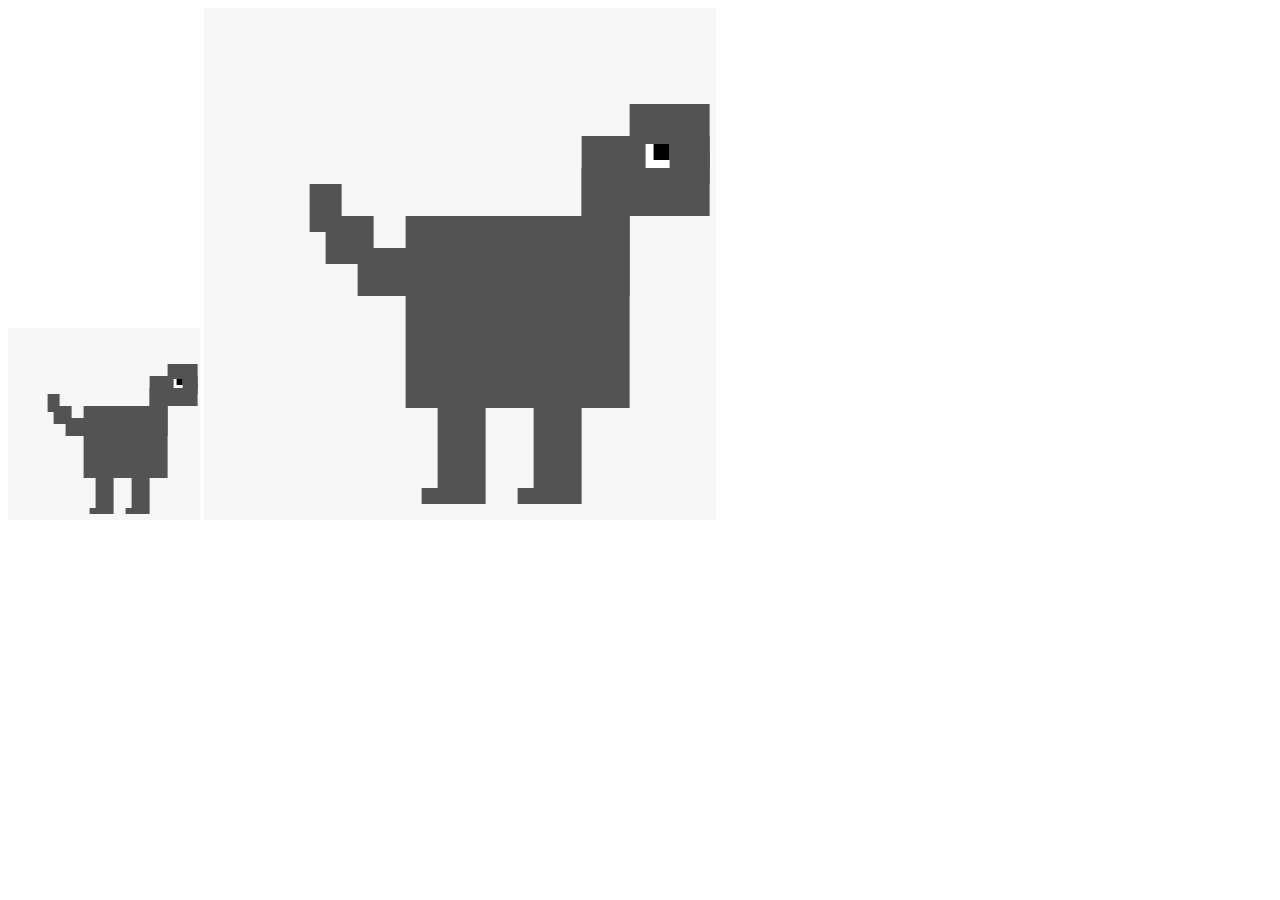
<file: generate-icons.html>
<!DOCTYPE html>
<html>

<head>
  <title>Generate Icons</title>
</head>

<body>
  <canvas id="canvas192" width="192" height="192"></canvas>
  <canvas id="canvas512" width="512" height="512"></canvas>
  <script>
    function drawDinoIcon(canvas) {
      const ctx = canvas.getContext('2d');
      const size = canvas.width;
      const scale = size / 192;

      // Background
      ctx.fillStyle = '#f7f7f7';
      ctx.fillRect(0, 0, size, size);

      // Draw dino centered and scaled
      ctx.fillStyle = '#535353';
      const baseX = size * 0.3;
      const baseY = size * 0.25;
      const s = scale * 3;

      // Body
      ctx.fillRect(baseX + 6 * s, baseY + 10 * s, 28 * s, 24 * s);
      // Neck
      ctx.fillRect(baseX + 28 * s, baseY + 4 * s, 6 * s, 16 * s);
      // Head
      ctx.fillRect(baseX + 28 * s, baseY, 16 * s, 10 * s);
      ctx.fillRect(baseX + 34 * s, baseY - 4 * s, 10 * s, 8 * s);
      // Snout
      ctx.fillRect(baseX + 40 * s, baseY + 2 * s, 4 * s, 4 * s);
      // Eye
      ctx.fillStyle = 'white';
      ctx.fillRect(baseX + 36 * s, baseY + 1 * s, 3 * s, 3 * s);
      ctx.fillStyle = '#000';
      ctx.fillRect(baseX + 37 * s, baseY + 1 * s, 2 * s, 2 * s);
      // Tail
      ctx.fillStyle = '#535353';
      ctx.fillRect(baseX, baseY + 14 * s, 8 * s, 6 * s);
      ctx.fillRect(baseX - 4 * s, baseY + 10 * s, 6 * s, 6 * s);
      ctx.fillRect(baseX - 6 * s, baseY + 6 * s, 4 * s, 6 * s);
      // Arms
      ctx.fillRect(baseX + 26 * s, baseY + 18 * s, 3 * s, 8 * s);
      ctx.fillRect(baseX + 26 * s, baseY + 24 * s, 4 * s, 2 * s);
      // Legs
      ctx.fillRect(baseX + 10 * s, baseY + 34 * s, 6 * s, 10 * s);
      ctx.fillRect(baseX + 22 * s, baseY + 34 * s, 6 * s, 10 * s);
      // Feet
      ctx.fillRect(baseX + 8 * s, baseY + 44 * s, 8 * s, 2 * s);
      ctx.fillRect(baseX + 20 * s, baseY + 44 * s, 8 * s, 2 * s);
    }

    // Generate both icons
    drawDinoIcon(document.getElementById('canvas192'));
    drawDinoIcon(document.getElementById('canvas512'));

    // Download links
    setTimeout(() => {
      const canvas192 = document.getElementById('canvas192');
      const canvas512 = document.getElementById('canvas512');

      canvas192.toBlob((blob) => {
        const url = URL.createObjectURL(blob);
        const a = document.createElement('a');
        a.href = url;
        a.download = 'icon-192.png';
        a.click();
      });

      setTimeout(() => {
        canvas512.toBlob((blob) => {
          const url = URL.createObjectURL(blob);
          const a = document.createElement('a');
          a.href = url;
          a.download = 'icon-512.png';
          a.click();
        });
      }, 500);
    }, 100);
  </script>
</body>

</html>
</file>
